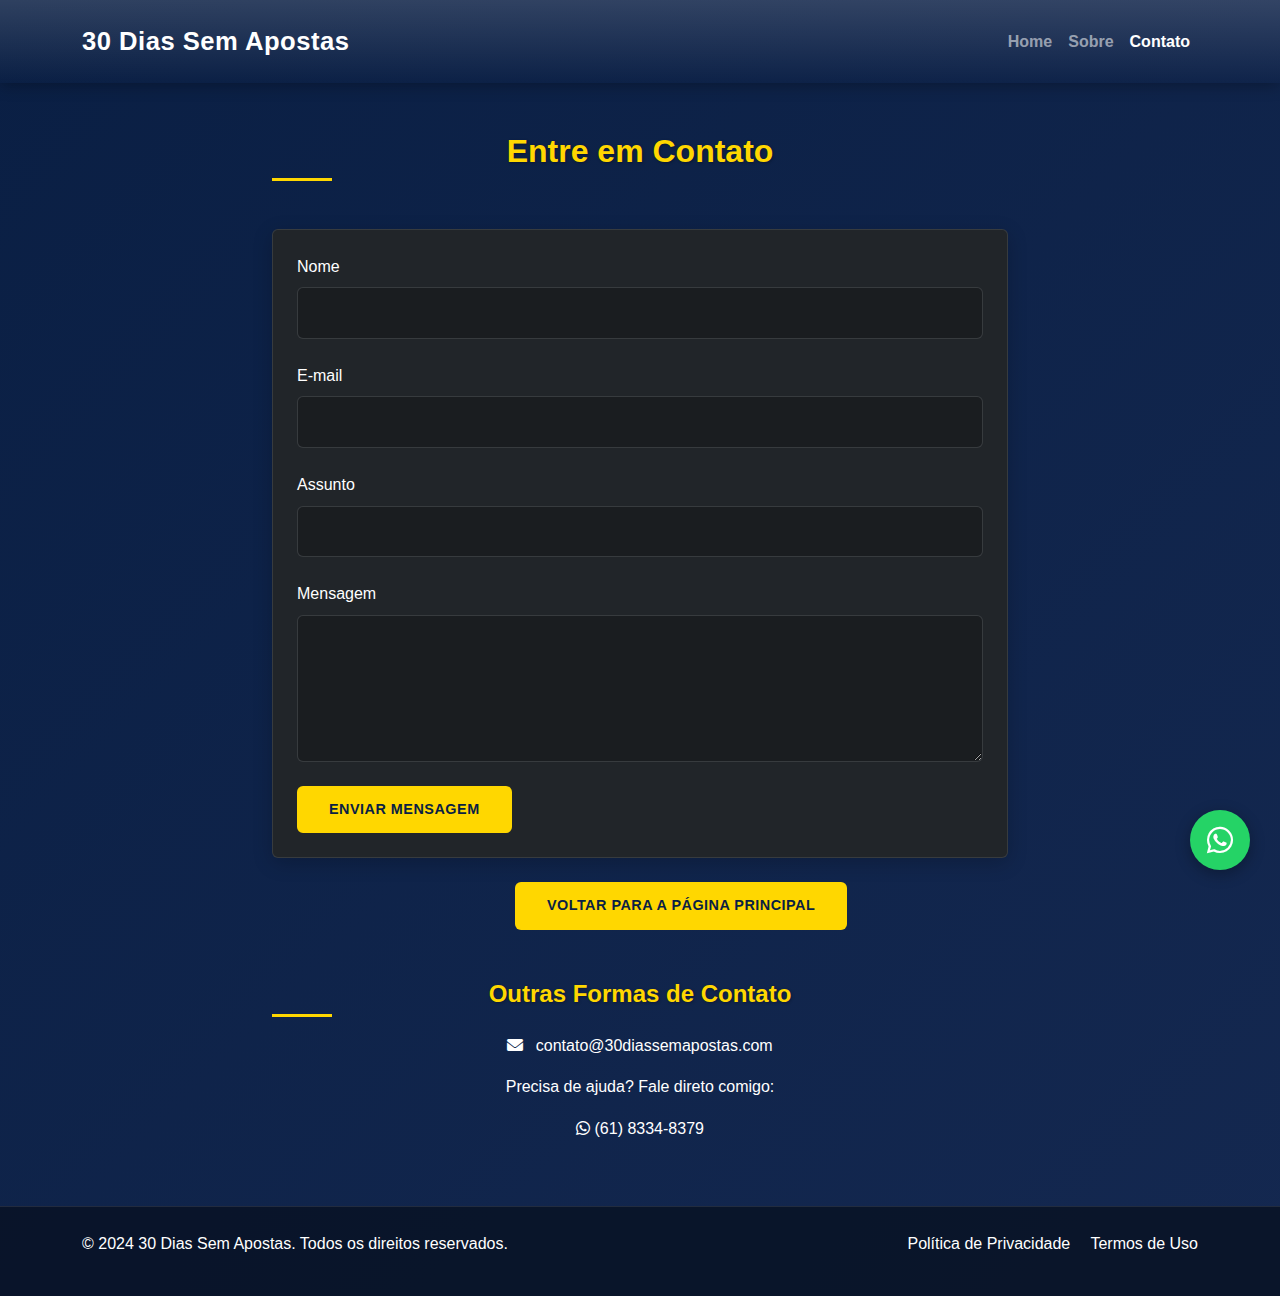
<file: contato.html>
<!DOCTYPE html>
<html lang="pt-br">
<head>
    <meta charset="UTF-8">
    <meta name="viewport" content="width=device-width, initial-scale=1.0">
    <title>Contato - 30 Dias Para Vencer o Vício</title>
    <link href="https://cdn.jsdelivr.net/npm/bootstrap@5.3.0/dist/css/bootstrap.min.css" rel="stylesheet">
    <link rel="stylesheet" href="https://cdnjs.cloudflare.com/ajax/libs/font-awesome/6.0.0/css/all.min.css">
    <link rel="stylesheet" href="style.css">
</head>
<body>
    <!-- Navbar -->
    <nav class="navbar navbar-expand-lg navbar-dark bg-gradient">
        <div class="container">
            <a class="navbar-brand" href="#">30 Dias Sem Apostas</a>
            <button class="navbar-toggler" type="button" data-bs-toggle="collapse" data-bs-target="#navbarNav">
                <span class="navbar-toggler-icon"></span>
            </button>
            <div class="collapse navbar-collapse" id="navbarNav">
                <ul class="navbar-nav ms-auto">
                    <li class="nav-item">
                        <a class="nav-link" href="index.html">Home</a>
                    </li>
                    <li class="nav-item">
                        <a class="nav-link" href="sobre.html">Sobre</a>
                    </li>
                    <li class="nav-item">
                        <a class="nav-link active" href="contato.html">Contato</a>
                    </li>
                </ul>
            </div>
        </div>
    </nav>

    <!-- Contact Section -->
    <section class="contact-section py-5">
        <div class="container">
            <div class="row justify-content-center">
                <div class="col-lg-8">
                    <h2 class="text-center gold-title mb-5">Entre em Contato</h2>
                    <div class="contact-form bg-dark p-4 rounded">
                        <form id="contactForm">
                            <div class="mb-3">
                                <label for="name" class="form-label">Nome</label>
                                <input type="text" class="form-control" id="name" required>
                            </div>
                            <div class="mb-3">
                                <label for="email" class="form-label">E-mail</label>
                                <input type="email" class="form-control" id="email" required>
                            </div>
                            <div class="mb-3">
                                <label for="subject" class="form-label">Assunto</label>
                                <input type="text" class="form-control" id="subject" required>
                            </div>
                            <div class="mb-3">
                                <label for="message" class="form-label">Mensagem</label>
                                <textarea class="form-control" id="message" rows="5" required></textarea>
                            </div>
                            <button type="submit" class="btn btn-primary">Enviar Mensagem</button>
                        </form>
                    </div>
                     <a style="margin-left: 33%;" href="index.html" class="btn btn-primary mt-4">Voltar para a página principal</a>
                    <div class="contact-info mt-5 text-center">
                        <h4 class="gold-title mb-3">Outras Formas de Contato</h4>
                        <p><i class="fas fa-envelope me-2"></i> contato@30diassemapostas.com</p>
                        <p>Precisa de ajuda?  Fale direto comigo:</p>
                        <p><i class="fab fa-whatsapp"></i> (61) 8334-8379</p>
                    </div>
                </div>
            </div>
           
        </div>
    </section>

    <!-- WhatsApp Button -->
    <div class="whatsapp-btn">
        <a href="https://wa.me/556183348379" class="whatsapp-link" id="whatsappLink">
            <i class="fab fa-whatsapp"></i>
        </a>
        <button class="whatsapp-close" id="whatsappClose">
            <i class="fas fa-times"></i>
        </button>
    </div>

    <!-- Footer -->
    <footer class="footer py-4">
        <div class="container">
            <div class="row">
                <div class="col-md-6">
                    <p>&copy; 2024 30 Dias Sem Apostas. Todos os direitos reservados.</p>
                </div>
                <div class="col-md-6 text-md-end">
                    <a href="politica-privacidade.html" class="text-white me-3">Política de Privacidade</a>
                    <a href="termos-uso.html" class="text-white">Termos de Uso</a>
                </div>
            </div>
        </div>
    </footer>

    <script src="https://cdn.jsdelivr.net/npm/bootstrap@5.3.0/dist/js/bootstrap.bundle.min.js"></script>
    <script src="script.js"></script>
</body>
</html>
</file>
<file: style.css>
/* ============ VARIÁVEIS DE CORES ============ */
:root {
    --primary-dark: #0a1f44;       /* Azul muito escuro */
    --secondary-dark: #142850;     /* Azul escuro secundário */
    --accent-blue: #1a73e8;        /* Azul vibrante para detalhes */
    --gold-primary: #ffd700;       /* Dourado principal */
    --gold-secondary: #ffcc00;     /* Dourado para hover */
    --pure-white: #ffffff;         /* Branco puro */
    --off-white: #f8f9fa;          /* Branco levemente acinzentado */
    --dark-black: #0a0a0a;         /* Preto para textos */
    --light-gray: rgba(255,255,255,0.1);  /* Cinza claro transparente */
    --medium-gray: rgba(255,255,255,0.08); /* Cinza médio transparente */
}

/* ============ ESTILOS GERAIS ============ */
* {
    margin: 0;
    padding: 0;
    box-sizing: border-box;
}

body {
    font-family: 'Segoe UI', Tahoma, Geneva, Verdana, sans-serif;
    color: var(--pure-white);
    background: linear-gradient(135deg, var(--primary-dark), var(--secondary-dark));
    min-height: 100vh;
    display: flex;
    flex-direction: column;
    line-height: 1.6;
}

a {
    text-decoration: none;
    color: inherit;
}

h1, h2, h3, h4, h5, h6 {
    font-weight: 800;
    margin-bottom: 1rem;
    line-height: 1.3;
}

p {
    margin-bottom: 1rem;
}

img {
    max-width: 100%;
    height: auto;
}

/* ============ NAVBAR ============ */
.navbar {
    background: linear-gradient(to right, var(--primary-dark), var(--secondary-dark));
    box-shadow: 0 2px 15px rgba(0, 0, 0, 0.3);
    padding: 1rem 0;
}

.navbar-brand {
    font-weight: 800;
    font-size: 1.6rem;
    letter-spacing: 0.5px;
    color: var(--pure-white);
}

.nav-link {
    font-weight: 600;
    padding: 0.5rem 1rem;
    transition: all 0.3s ease;
    border-radius: 4px;
}

.nav-link:hover {
    background-color: rgba(255, 255, 255, 0.1);
}

.nav-link.active {
    color: var(--gold-primary);
    font-weight: 700;
}

/* ============ SEÇÃO HERO ============ */
.hero-section {
    padding: 6rem 0;
    background: linear-gradient(rgba(10, 31, 68, 0.9), rgba(20, 40, 80, 0.9));
}

.hero-section h1 {
    font-size: 2.8rem;
    margin-bottom: 1.5rem;
}

.hero-section .lead {
    font-size: 1.2rem;
    margin-bottom: 2rem;
    color: var(--off-white);
}

/* ============ TÍTULOS ============ */
.gold-title {
    color: var(--gold-primary);
    position: relative;
    padding-bottom: 0.5rem;
    text-shadow: 1px 1px 3px rgba(0, 0, 0, 0.3);
}

.gold-title::after {
    content: '';
    position: absolute;
    bottom: 0;
    left: 0;
    width: 60px;
    height: 3px;
    background-color: var(--gold-primary);
}

.highlight {
    background-color: var(--gold-primary);
    color: var(--primary-dark);
    padding: 0.2rem 0.8rem;
    border-radius: 4px;
    font-weight: 700;
    display: inline-block;
}

/* ============ DEPOIMENTOS ============ */
.testimonials {
    padding: 5rem 0;
    background-color: rgba(0, 0, 0, 0.15);
}

.testimonial-card {
    background-color: var(--medium-gray);
    border-radius: 10px;
    transition: all 0.4s ease;
    height: 100%;
    padding: 1.5rem;
    border: 1px solid var(--light-gray);
}

.testimonial-card:hover {
    transform: translateY(-8px);
    background-color: rgba(255, 255, 255, 0.12);
    box-shadow: 0 10px 25px rgba(0, 0, 0, 0.2);
}

.gold-stars {
    color: var(--gold-primary);
    font-size: 0.9rem;
    margin-top: 0.3rem;
}

/* ============ SEÇÃO CTA ============ */
.cta-section {
    padding: 5rem 0;
    background: linear-gradient(rgba(10, 20, 40, 0.9), rgba(15, 30, 60, 0.9));
    text-align: center;
}

.cta-section .lead {
    font-size: 1.3rem;
    max-width: 700px;
    margin: 0 auto 2rem;
}

/* ============ SOBRE ============ */
.about-section {
    padding: 5rem 0;
    min-height: 80vh;
}

.about-content {
    background-color: var(--medium-gray);
    padding: 2rem;
    border-radius: 8px;
    border: 1px solid var(--light-gray);
}

.about-content p {
    margin-bottom: 1.5rem;
}

/* ============ FORMULÁRIO DE CONTATO ============ */
.contact-section {
    padding: 5rem 0;
}

.contact-form {
    background-color: var(--medium-gray);
    padding: 2rem;
    border-radius: 8px;
    box-shadow: 0 5px 20px rgba(0, 0, 0, 0.2);
    border: 1px solid var(--light-gray);
}

.form-control {
    background-color: rgba(0, 0, 0, 0.2);
    border: 1px solid var(--light-gray);
    color: var(--pure-white);
    padding: 0.8rem 1rem;
    margin-bottom: 1.5rem;
}

.form-control:focus {
    background-color: rgba(0, 0, 0, 0.3);
    color: var(--pure-white);
    border-color: var(--gold-primary);
    box-shadow: 0 0 0 0.25rem rgba(255, 215, 0, 0.25);
}

/* ============ BOTÕES ============ */
.btn {
    font-weight: 700;
    padding: 0.8rem 2rem;
    border-radius: 6px;
    transition: all 0.3s ease;
    letter-spacing: 0.5px;
    border: none;
    text-transform: uppercase;
    font-size: 0.9rem;
}

.btn-primary {
    background-color: var(--gold-primary);
    color: var(--primary-dark);
}

.btn-primary:hover {
    background-color: var(--gold-secondary);
    transform: translateY(-3px);
    box-shadow: 0 5px 15px rgba(0, 0, 0, 0.3);
}

.btn-lg {
    padding: 1rem 3rem;
    font-size: 1.1rem;
}

/* ============ WHATSAPP BUTTON ============ */
.whatsapp-btn {
    position: fixed;
    bottom: 30px;
    right: 30px;
    z-index: 1000;
    display: flex;
    flex-direction: column;
    align-items: flex-end;
}

.whatsapp-link {
    display: flex;
    align-items: center;
    justify-content: center;
    width: 60px;
    height: 60px;
    background-color: #25d366;
    color: white;
    border-radius: 50%;
    font-size: 30px;
    box-shadow: 0 4px 15px rgba(0, 0, 0, 0.3);
    transition: all 0.3s ease;
}

.whatsapp-link:hover {
    background-color: #128c7e;
    transform: scale(1.1);
}

.whatsapp-close {
    display: none;
    position: absolute;
    top: -10px;
    right: -10px;
    width: 30px;
    height: 30px;
    background-color: #ff4444;
    color: white;
    border: none;
    border-radius: 50%;
    font-size: 14px;
    cursor: pointer;
    transition: all 0.3s ease;
}

.whatsapp-close:hover {
    transform: scale(1.1);
}

/* ============ FOOTER ============ */
.footer {
    background-color: rgba(10, 20, 40, 0.95);
    padding: 2rem 0;
    margin-top: auto;
    border-top: 1px solid var(--light-gray);
}

.footer a {
    transition: color 0.3s ease;
}

.footer a:hover {
    color: var(--gold-primary);
}

/* ============ RESPONSIVIDADE ============ */
@media (max-width: 992px) {
    .hero-section h1 {
        font-size: 2.4rem;
    }
    
    .hero-section .lead {
        font-size: 1.1rem;
    }
}

@media (max-width: 768px) {
    .hero-section {
        padding: 4rem 0;
        text-align: center;
    }
    
    .hero-section h1 {
        font-size: 2rem;
    }
    
    .navbar-brand {
        font-size: 1.4rem;
    }
    
    .testimonial-card {
        margin-bottom: 1.5rem;
    }
    
    .whatsapp-link {
        width: 50px;
        height: 50px;
        font-size: 25px;
    }
}

@media (max-width: 576px) {
    .hero-section h1 {
        font-size: 1.8rem;
    }
    
    .gold-title {
        font-size: 1.5rem;
    }
    
    .btn-lg {
        padding: 0.8rem 2rem;
        font-size: 1rem;
    }
}
</file>
